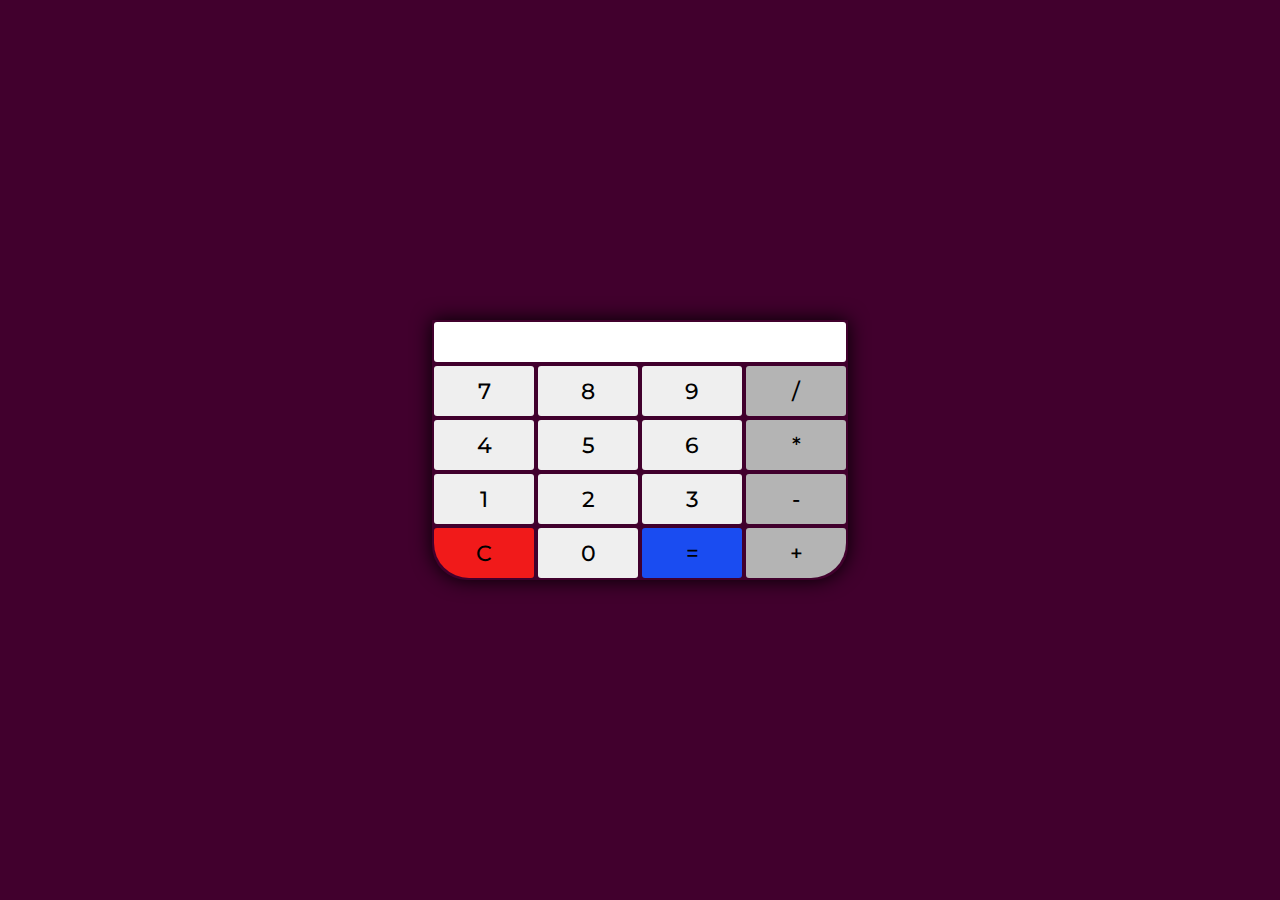
<file: semana 8/calculadora/index.html>
<!DOCTYPE html>
<html lang="en">

<head>
    <meta charset="UTF-8">
    <meta http-equiv="X-UA-Compatible" content="IE=edge">
    <meta name="viewport" content="width=device-width, initial-scale=1.0">
    <script language="JavaScript" src="calculadora.js"></script>
    <link rel="stylesheet" href="estilo.css">
    <title>Document</title>
</head>
<body>
    <form action="" name="calc">
        <div id="calculadora">
            <input type="text" id="visor" name="visor">
            <div id="primeira">
                <input type="button" value="7" class="botao borda" onclick="botao(value)">
                <input type="button" value="8" class="botao borda" onclick="botao(value)">
                <input type="button" value="9" class="botao borda" onclick="botao(value)">
                <input type="button" value="/" class="botao borda" onclick="botao(value)">
            </div>
            <div id="segunda">
                <input type="button" value="4" class="botao borda" onclick="botao(value)">
                <input type="button" value="5" class="botao borda" onclick="botao(value)">
                <input type="button" value="6" class="botao borda" onclick="botao(value)">
                <input type="button" value="*" class="botao borda" onclick="botao(value)">
            </div>
            <div id="terceira">
                <input type="button" value="1" class="botao borda" onclick="botao(value)">
                <input type="button" value="2" class="botao borda" onclick="botao(value)">
                <input type="button" value="3" class="botao borda" onclick="botao(value)">
                <input type="button" value="-" class="botao borda" onclick="botao(value)">
            </div>
            <div id="quarta">
                <input type="button" value="C" class="botao borda" onclick="reseta()">
                <input type="button" value="0" class="botao borda" onclick="botao(value)">
                <input type="button" value="=" class="botao borda" onclick="calcula()">
                <input type="button" value="+" class="botao borda" onclick="botao(value)">
            </div>
        </div>
    </form>
</body>

</html>
</file>
<file: semana 8/calculadora/estilo.css>
@import url('https://fonts.googleapis.com/css2?family=Montserrat:wght@500;600&display=swap');
* {
    padding: 0;
    margin: 0;
    outline: none;
    font-family: 'Montserrat', sans-serif;
    font-weight: 500;
    font-size: 22px;
}
body {
    display: flex;
    justify-content: center;
    align-items: center;
    height: 100vh;
    background: #41002d;
}
input {
    margin: 2px;
    border: none;
    border-radius: 3px;
}
input[type=text] {
    width: calc(100% - 4px);
    height: 40px;
}
input[type=button] {
    width: 100px;
    height: 50px;
    transition: ease 0.2s;
    cursor: pointer;
}
div#calculadora {
    box-shadow: 0 0 20px black;
}
div#calculadora div {
    display: flex;
}
div#calculadora div input:nth-child(4) {
    background: #b4b4b4;
}
div#quarta input:nth-child(1) {
    background: #f11a1a;
}
div#quarta input:nth-child(1), div#calculadora {
    border-bottom-left-radius: 35px;
}
div#quarta input:nth-child(3) {
    background: #1a4cf1;
}
div#quarta input:nth-child(4), div#calculadora {
    border-bottom-right-radius: 35px;
}
input[type=button]:hover {
    filter: brightness(50%);
}
input[type=button]:active {
    transform: scale(0.9);
}
</file>
